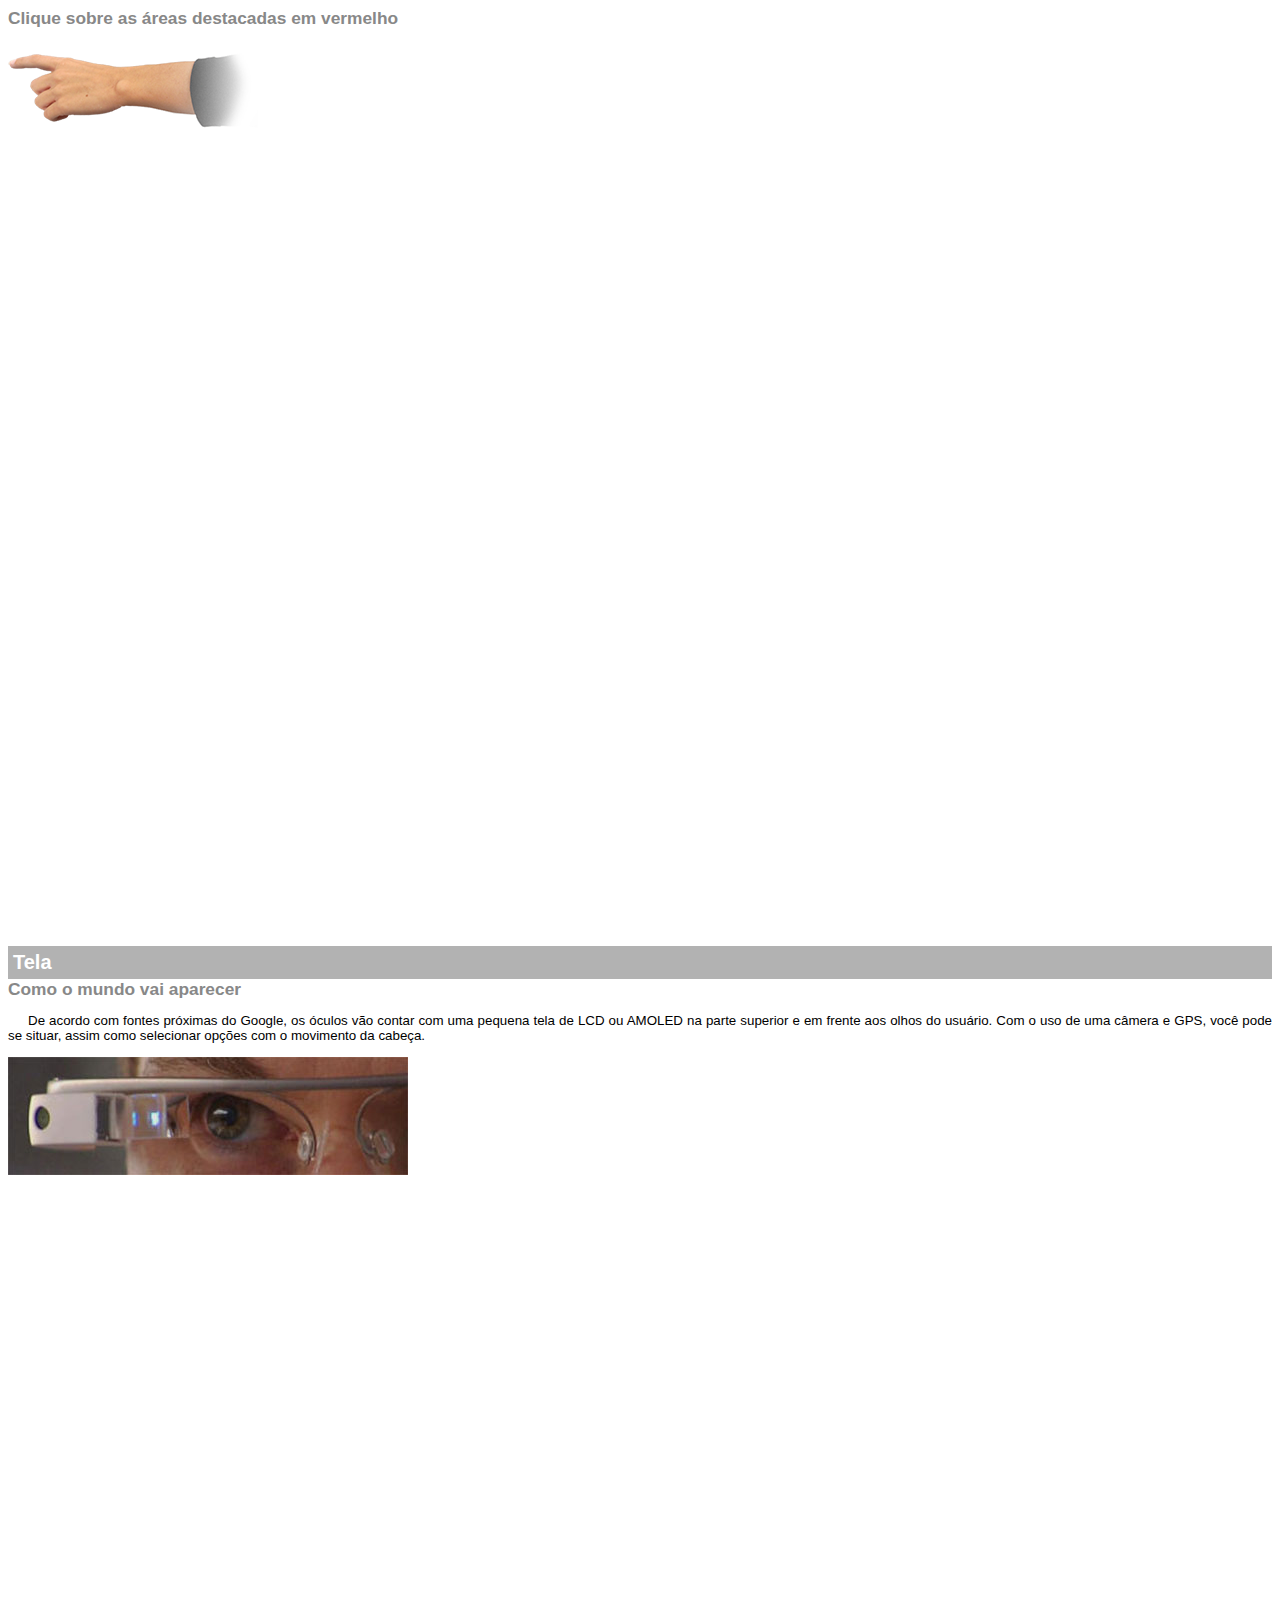
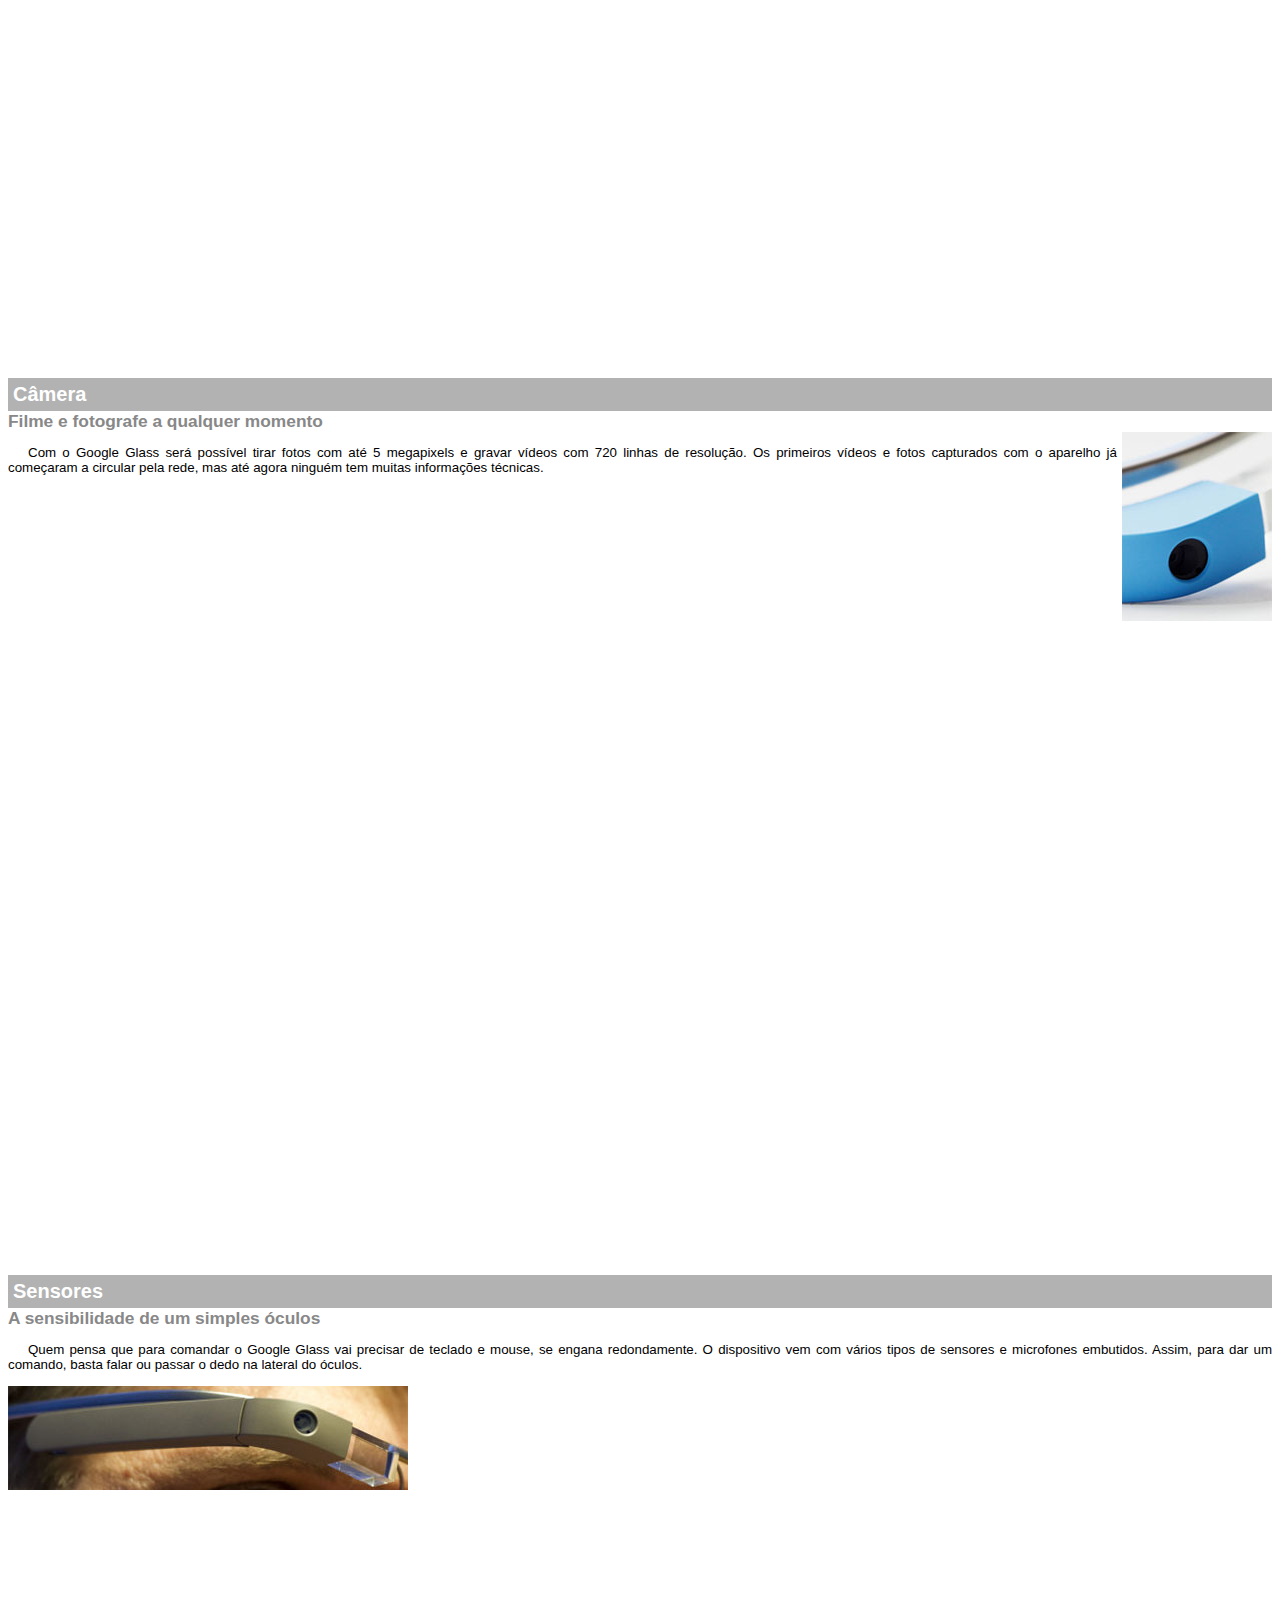
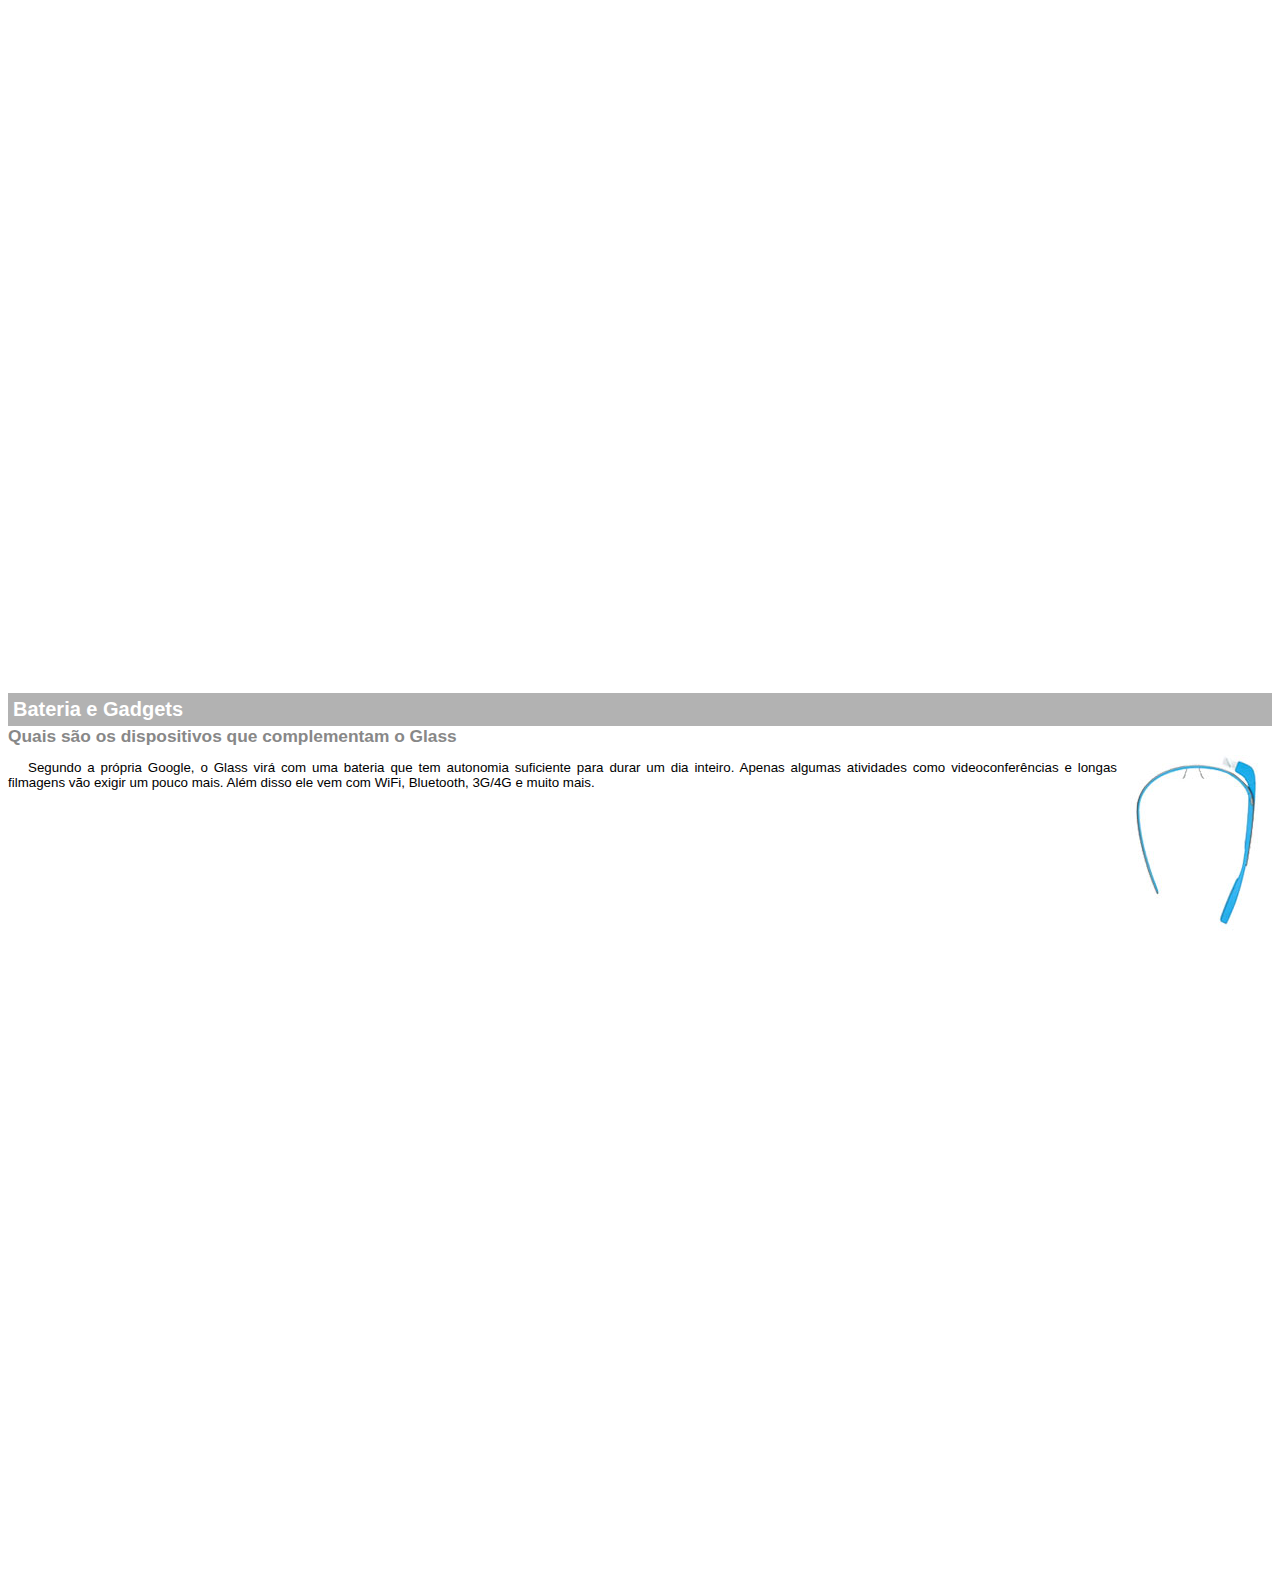
<file: google-glass.html>
<!Doctype html>
<html>
    <head>
    <meta charset="UTF-8">
    <title></title>
    <style>
        body{
            font-family: arial;
            font-size: 10pt;
        }
        p{
            text-align: justify;
            text-indent: 20px;
        }
        article h1 {
            font-size: 15pt;
            color: white;
            background-color: rgba(0,0,0,0.3);
            padding: 5px;
            margin: 0;
        }
        article h2{
            font-size: 13pt;
            color: #888888;
            margin: 0;
        }
        article{
            margin-bottom: 800px;
        }
        img.imgDiv{
            display: block;
            float: right;
            margin-left: 5px;
        }
    </style>
</head>

<body>
    <article id="topo">
        <header>
            <header>
                <h2>Clique sobre as áreas destacadas em vermelho</h2>
            </header> <img src="_imagens/mao.png" alt="Mão apontanto para a esquerda">
        </header>
    </article>

    <article id="tela">
        <header>
            <h1>Tela</h1>
            <h2>Como o mundo vai aparecer</h2>
        </header>
        <p>De acordo com fontes próximas do Google, os óculos vão contar com uma pequena tela de LCD ou AMOLED na parte superior e em frente aos olhos do usuário. Com o uso de uma câmera e GPS, você pode se situar, assim como selecionar opções com o movimento da cabeça.</p> <img src="_imagens/det-tela.jpg" alt="Tela do Google Glass">
    </article>

    <article id="camera">
        <header>
            <h1>Câmera</h1>
            <h2>Filme e fotografe a qualquer momento</h2>
        </header>
        <img src="_imagens/det-camera.jpg" class="imgDiv" alt="Câmera do Google Glass">
        <p>Com o Google Glass será possível tirar fotos com até 5 megapixels e gravar vídeos com 720 linhas de resolução. Os primeiros vídeos e fotos capturados com o aparelho já começaram a circular pela rede, mas até agora ninguém tem muitas informações técnicas.</p>
    </article>

    <article id="sensores">
        <header>
            <h1>Sensores</h1>
            <h2>A sensibilidade de um simples óculos</h2>
        </header>
        <p>Quem pensa que para comandar o Google Glass vai precisar de teclado e mouse, se engana redondamente. O dispositivo vem com vários tipos de sensores e microfones embutidos. Assim, para dar um comando, basta falar ou passar o dedo na lateral do óculos.</p> <img src="_imagens/det-touch.jpg" alt="Sensores do Google glass">
    </article>
    <article id="bateria">
        <header>
            <h1>Bateria e Gadgets</h1>
            <h2>Quais são os dispositivos que complementam o Glass</h2>
        </header>
        <img src="_imagens/det-bateria.jpg" class="imgDiv" alt="Bateria e Gadgets do Google Glass">
        <p>Segundo a própria Google, o Glass virá com uma bateria que tem autonomia suficiente para durar um dia inteiro. Apenas algumas atividades como videoconferências e longas filmagens vão exigir um pouco mais. Além disso ele vem com WiFi, Bluetooth, 3G/4G e muito mais.</p>
    </article>
</body>
</html>
</file>
